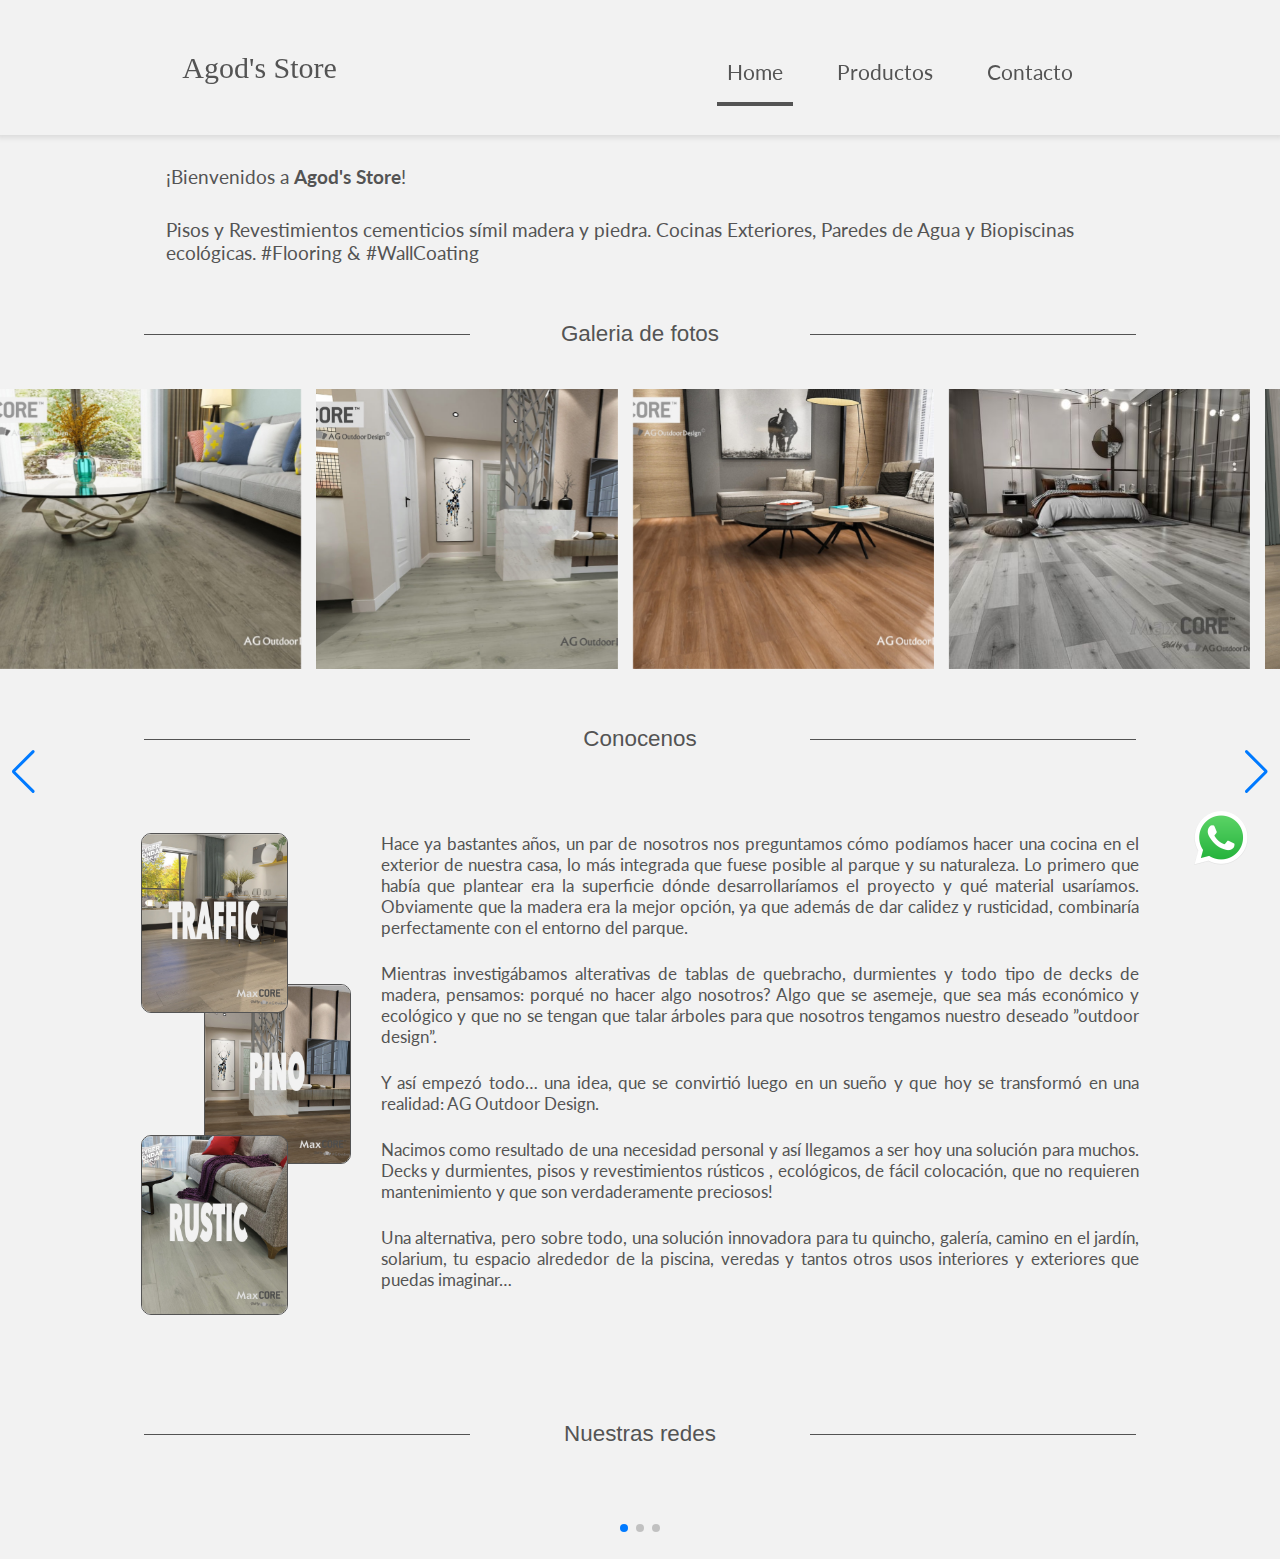
<file: index.html>
<!DOCTYPE html>
<html lang="es">

<head>
    <meta charset="UTF-8">
    <meta http-equiv="X-UA-Compatible" content="IE=edge">
    <meta name="viewport" content="width=device-width, initial-scale=1.0">
    <!--Css-->
    <link rel="stylesheet" href="./Assets/css/style.css">
    <link rel="stylesheet" href="https://use.fontawesome.com/releases/v5.15.3/css/all.css" integrity="sha384-SZXxX4whJ79/gErwcOYf+zWLeJdY/qpuqC4cAa9rOGUstPomtqpuNWT9wdPEn2fk" crossorigin="anonymous">
    <link rel="stylesheet" href="https://unpkg.com/swiper/swiper-bundle.min.css"/>
    <title>Agod's Store</title>
</head>

<body>

    <!--------------------------------------HEADER-------------------------------------->

    <header class="header">
        <!-- start nav -->
        <div id="header__button__active">
            <p id="button__menu_active"><i class="fas fa-bars"></i></p>
        </div>

        <div id="header__logo">
            <a class="logo" href="index.html" >
              <p class="logo-name">Agod's Store</p>
            </a>
        </div>
        
     <nav id="header__menu">
            <div id="header__button__close">
                <p id="button__menu_close"><i class="fas fa-times"></i></p>
            </div>
            <!-- start menu -->
            <ul>
                <div class="header__buscar__menu">
                    <i class="fas fa-search"></i>
                    <input  type="search" placeholder="Buscar">
                </div>
                <li><a href="./index.html" class="border_menu_active">Home</a></li>
                <li id="down"><a style="cursor: pointer;">Productos <p class="fas fa-chevron-down"></p></a>
                    <!-- start menu desplegable -->
                    <ul id="down__option">
                        <li><a class="border" href="./Views/producto_vinilicos.html">Vinilicos</a></li>
                        <li><a class="border" href="./Views/producto_wpc.html">WPC</a></li>
                        <li><a class="border" href="./Views/producto_porcelanato.html">Porcelanato</a></li>
                        <li><a href="./Views/productos.html">Ver todas las categorias</a></li>
                    </ul>
                    <!-- end menu desplegable -->
                </li>
                <li><a href="./Views/contacto.html">Contacto</a></li>
            </ul>
            <!-- end menu -->
        </nav>
        <div class="header__buscar">
            <i class="fas fa-search"></i>
            <input  type="search" placeholder="Buscar">
        </div>
        <!-- end nav -->

    </header>
    <div id="icon__wpp">
        <a href="https://api.whatsapp.com/send/?phone=5493413541638&text&app_absent=0"><img src="./Img/iconwpp.png" alt="icono whatsapp"></a>
    </div>
    <div class="encabezado">
        <p>¡Bienvenidos a <span>Agod's Store</span>!</p>
        <p>Pisos y Revestimientos cementicios símil madera y piedra.
            Cocinas Exteriores, Paredes de Agua y Biopiscinas ecológicas.
            #Flooring & #WallCoating</p>
    </div>
    <div class="titulo">
        <div class="redes__line"></div>
        <p>Galeria de fotos</p>
        <div class="redes__line"></div>
    </div>
    <!-- Slider -->
    <div class="swiper-container mySwiper">
        <div class="swiper-wrapper">
          <div class="swiper-slide"><img src="./Img/vinilico-9.jpg" alt=""></div>
          <div class="swiper-slide"><img src="./Img/vinilico.jpg" alt=""></div>
          <div class="swiper-slide"><img src="./Img/vinilico-2.jpg" alt=""></div>
          <div class="swiper-slide"><img src="./Img/vinilico-3.jpg" alt=""></div>
          <div class="swiper-slide"><img src="./Img/vinilico-4.jpg" alt=""></div>
          <div class="swiper-slide"><img src="./Img/vinilico-5.jpg" alt=""></div>
          <div class="swiper-slide"><img src="./Img/vinilico-6.jpg" alt=""></div>
          <div class="swiper-slide"><img src="./Img/vinilico-7.jpg" alt=""></div>
          <div class="swiper-slide"><img src="./Img/vinilico-8.jpg" alt=""></div>
        </div>
        <div class="swiper-button-next"></div>
        <div class="swiper-button-prev"></div>
        <div class="swiper-pagination"></div>
      </div>
      
    <!-- Fin Slider -->
    <div class="titulo">
        <div class="redes__line"></div>
        <p>Conocenos</p>
        <div class="redes__line"></div>
    </div>
    <div class="conocenos">
        <div class="conocenos__img">
            <img class="img__top" src="./Img/conocenos/Traffic.jpg" alt="">
            <img class="img__med" src="./Img/conocenos/Pino.jpg" alt="">
            <img class="img__bot"src="./Img/conocenos/Rustic.jpg" alt="">
        </div>
        <div class="conocenos__info">
            <p>
                Hace ya bastantes años, un par de nosotros nos preguntamos cómo podíamos hacer una cocina en el exterior de nuestra casa, lo más integrada que fuese posible al parque y su naturaleza. Lo primero que había que plantear era la superficie dónde desarrollaríamos el proyecto y qué material usaríamos. Obviamente que la madera era la mejor opción, ya que además de dar calidez y rusticidad, combinaría perfectamente con el entorno del parque.
            </p>
            <p>
                Mientras investigábamos alterativas de tablas de quebracho, durmientes y todo tipo de decks de madera, pensamos: porqué no hacer algo nosotros? Algo que se asemeje, que sea más económico y ecológico y que no se tengan que talar árboles para que nosotros tengamos nuestro deseado ”outdoor design”.
            </p>
            <p>
                Y así empezó todo… una idea, que se convirtió luego en un sueño y que hoy se transformó en una realidad: AG Outdoor Design.
            </p>
            <p>
                Nacimos como resultado de una necesidad personal y así llegamos a ser hoy una solución para muchos. Decks y durmientes, pisos y revestimientos rústicos , ecológicos, de fácil colocación, que no requieren mantenimiento y que son verdaderamente preciosos!
            </p>
            <p>
                Una alternativa, pero sobre todo, una solución innovadora para tu quincho, galería, camino en el jardín, solarium, tu espacio alrededor de la piscina, veredas y tantos otros usos interiores y exteriores que puedas imaginar…
            </p>

        </div>
    </div>
    <footer>

        <div class="titulo">
            <div class="redes__line"></div>
            <p>Nuestras redes</p>
            <div class="redes__line"></div>
        </div>

        <div class="redes__icon">
            <a href="https://api.whatsapp.com/send/?phone=5493413541638&text&app_absent=0" class="fab fa-whatsapp"></a>
            <a href="https://www.instagram.com/AGOutdoorDesign/" class="fab fa-instagram"></a>
            <a href="https://www.facebook.com/AGOutdoorDesign/" class="fab fa-facebook"></a>
        </div>

    </footer>
    <script src="https://unpkg.com/swiper/swiper-bundle.min.js"></script>
    <script src="./Assets/js/silder.js"></script>
    <script src="https://code.jquery.com/jquery-3.6.0.js" integrity="sha256-H+K7U5CnXl1h5ywQfKtSj8PCmoN9aaq30gDh27Xc0jk=" crossorigin="anonymous"></script>
    <script src="./Assets/js/nav.js"></script>
</body>

</html>
</file>
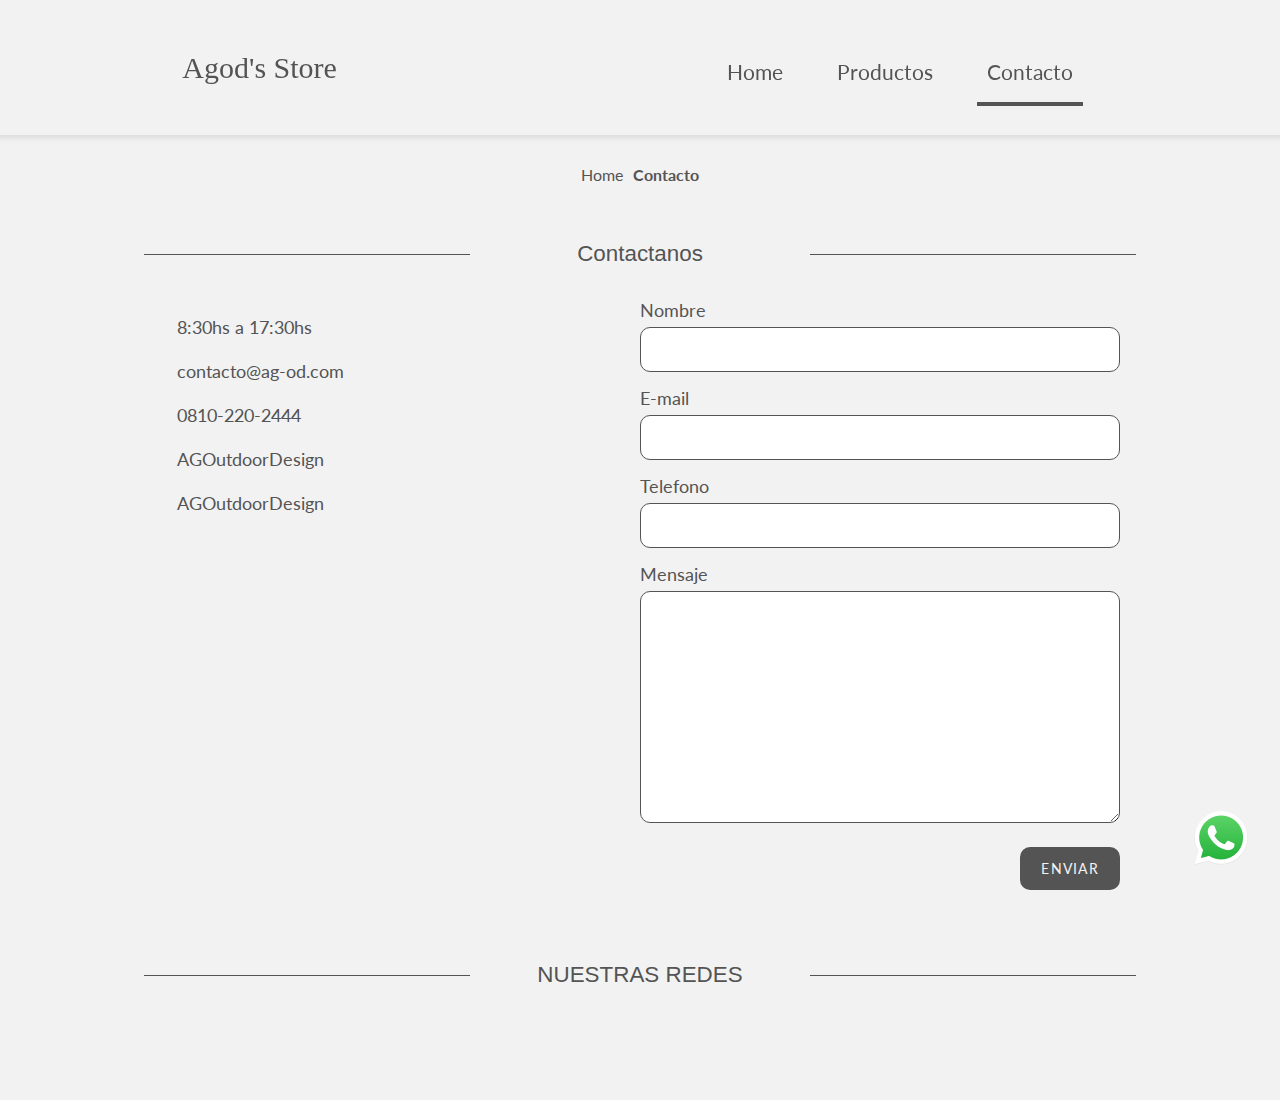
<file: Views/contacto.html>
<!DOCTYPE html>
<html lang="en">
<head>
    <meta charset="UTF-8">
    <meta http-equiv="X-UA-Compatible" content="IE=edge">
    <meta name="viewport" content="width=device-width, initial-scale=1.0">
    <link rel="stylesheet" href="../Assets/css/contacto.css">
    <link rel="stylesheet" href="https://use.fontawesome.com/releases/v5.15.3/css/all.css" integrity="sha384-SZXxX4whJ79/gErwcOYf+zWLeJdY/qpuqC4cAa9rOGUstPomtqpuNWT9wdPEn2fk" crossorigin="anonymous">
    <title>Agod's Store</title>
</head>
<body>
    <header class="header">
        <!-- start nav -->
        <div id="header__button__active">
            <p id="button__menu_active"><i class="fas fa-bars"></i></p>
        </div>

        <div id="header__logo">
            <a class="logo" href="../index.html">
                <div id="header__logo">
                    <a class="logo" href="../index.html" >
                      <p class="logo-name">Agod's Store</p>
                    </a>
                </div>
            </a>
        </div>
        

        <nav id="header__menu">
            <div id="header__button__close">
                <p id="button__menu_close"><i class="fas fa-times"></i></p>
            </div>
            <!-- start menu -->
            <ul>
                <div class="header__buscar__menu">
                    <i class="fas fa-search"></i>
                    <input  type="search" placeholder="Buscar">
                </div>
                <li><a href="../index.html">Home</a></li>
                <li id="down"><a style="cursor: pointer;">Productos<p class="fas fa-chevron-down"></p></a>
                    <!-- start menu desplegable -->
                    <ul id="down__option">
                        <li><a class="border" href="./producto_vinilicos.html">Vinilicos</a></li>
                        <li><a class="border" href="./producto_wpc.html">WPC</a></li>
                        <li><a class="border" href="./producto_porcelanato.html">Porcelanato</a></li>
                        <li><a href="./productos.html">Ver todas las categorias</a></li>
                    </ul>
                    <!-- end menu desplegable -->
                </li>
                <li><a href="./contacto.html" class="border_menu_active">Contacto</a></li>
            </ul>
            <!-- end menu -->
        </nav>
        <div class="header__buscar">
            <i class="fas fa-search"></i>
            <input  type="search" placeholder="Buscar">
        </div>
        <!-- end nav -->

    </header>
    <div id="icon__wpp">
        <a href="https://api.whatsapp.com/send/?phone=5493413541638&text&app_absent=0"><img src="../Img/iconwpp.png" alt="icono whatsapp"></a>
    </div>
    <div id="location">
        <p>Home<i class="fas fa-angle-right"></i> <span>Contacto</span></p>
    </div>

    <div class="titulo" style="margin-bottom: 0px;">
        <div class="redes__line"></div>
        <p>Contactanos</p>
        <div class="redes__line"></div>
    </div>
    <div id="contacto__conteiner">
        
        <div id="contacto">
            <div class="contacto__info">
                <p><i class="far fa-clock"></i>8:30hs a 17:30hs</p>
                <p><i class="far fa-envelope"></i>contacto@ag-od.com</p>
                <p><i class="fab fa-whatsapp"></i>0810-220-2444</p>
                <p><i class="fab fa-instagram"></i>AGOutdoorDesign</p>
                <p><i class="fab fa-facebook"></i>AGOutdoorDesign</p>
            </div>

            <div class="contacto__form">
                <form id="form" action="" method="post">
                    
                    <div class="label__content">
                        <label for="nombre">Nombre</label>
                        <input type="text" name="nombre">
                    </div>

                    <div class="label__content">
                        <label for="email">E-mail</label>
                        <input type="email" name="email">
                    </div>

                    <div class="label__content">
                        <label for="tel">Telefono</label>
                        <input type="tel" name="tel">
                    </div>

                    <div class="label__content">
                        <label for="mensaje">Mensaje</label>
                        <textarea name="mensaje" id="" cols="30" rows="10"></textarea>
                    </div>

                    <div class="button__content">
                        <button type="submit">Enviar</button>
                    </div>

                </form>
            </div>
        </div>
    </div>

    <footer>

        <div class="titulo">
            <div class="redes__line"></div>
            <p>NUESTRAS REDES</p>
            <div class="redes__line"></div>
        </div>

        <div class="redes__icon">
            <a href="https://api.whatsapp.com/send/?phone=5492236322886&text&app_absent=0" class="fab fa-whatsapp"></a>
            <a href="https://www.instagram.com/gurumi.handmade/" class="fab fa-instagram"></a>
            <a href="https://m.facebook.com/Gurumi-Handmade-123350526092900/" class="fab fa-facebook"></a>
        </div>

    </footer>

    <script src="https://code.jquery.com/jquery-3.6.0.js" integrity="sha256-H+K7U5CnXl1h5ywQfKtSj8PCmoN9aaq30gDh27Xc0jk=" crossorigin="anonymous"></script>
    <script src="../Assets/js/nav.js"></script>
</body>
</html>
</file>
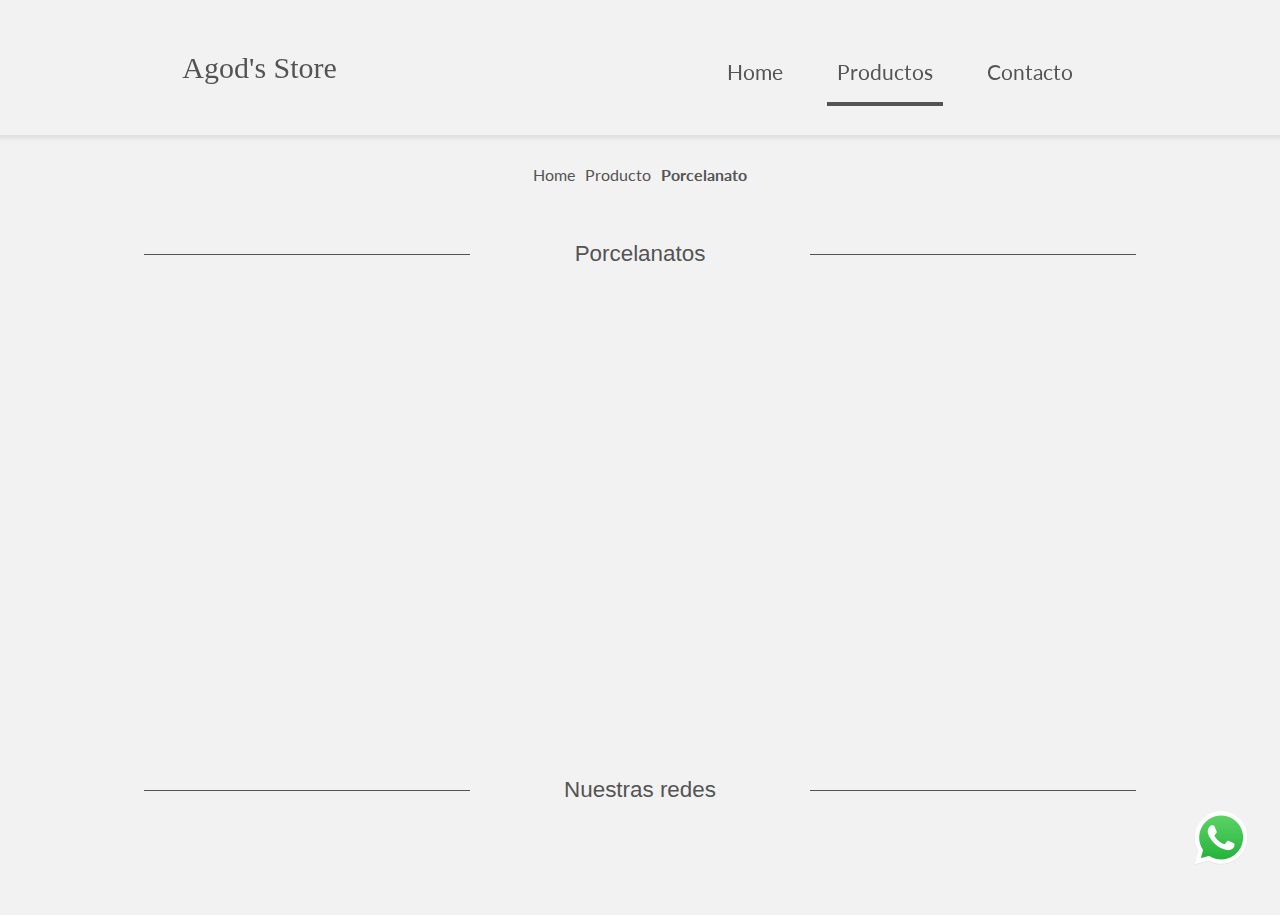
<file: Views/producto_porcelanato.html>
<!DOCTYPE html>
<html lang="en">
<head>
    <meta charset="UTF-8">
    <meta http-equiv="X-UA-Compatible" content="IE=edge">
    <meta name="viewport" content="width=device-width, initial-scale=1.0">
    <link rel="stylesheet" href="../Assets/css/productos.css">
    <link rel="stylesheet" href="https://use.fontawesome.com/releases/v5.15.3/css/all.css" integrity="sha384-SZXxX4whJ79/gErwcOYf+zWLeJdY/qpuqC4cAa9rOGUstPomtqpuNWT9wdPEn2fk" crossorigin="anonymous">
    <title>Agod's Store</title>
</head>
<body>
    <header class="header">
        <!-- start nav -->
        <div id="header__button__active">
            <p id="button__menu_active"><i class="fas fa-bars"></i></p>
        </div>

        <div id="header__logo">
            <a class="logo" href="../index.html">
                <div id="header__logo">
                    <a class="logo" href="../index.html" >
                      <p class="logo-name">Agod's Store</p>
                    </a>
                </div>
            </a>
        </div>

        <nav id="header__menu">
            <div id="header__button__close">
                <p id="button__menu_close"><i class="fas fa-times"></i></p>
            </div>
            <!-- start menu -->
            <ul>
                <div class="header__buscar__menu">
                    <i class="fas fa-search"></i>
                    <input  type="search" placeholder="Buscar">
                </div>
                <li><a href="../index.html">Home</a></li>
                <li id="down"><a class="border_menu_active" style="cursor: pointer;">Productos <p class="fas fa-chevron-down"></p></a>
                    <!-- start menu desplegable -->
                    <ul id="down__option">
                        <li><a class="border" href="./producto_amigurumi.html">Vinilicos</a></li>
                        <li><a class="border" href="./producto_wpc.html">WPC</a></li>
                        <li><a class="border" href="./producto_porcelanato.html">Porcelanato</a></li>
                        <li><a href="./productos.html">Ver todas las categorias</a></li>
                    </ul>
                    <!-- end menu desplegable -->
                </li>
                <li><a href="./contacto.html">Contacto</a></li>
            </ul>
            <!-- end menu -->
        </nav>
        <div class="header__buscar">
            <i class="fas fa-search"></i>
            <input  type="search" placeholder="Buscar">
        </div>
        <!-- end nav -->

    </header>
    <div id="icon__wpp">
        <a href="https://api.whatsapp.com/send/?phone=5493413541638&text&app_absent=0"><img src="../Img/iconwpp.png" alt="icono whatsapp"></a>
    </div>
    <div id="location">
        <p>Home <i class="fas fa-angle-right"></i>Producto <i class="fas fa-angle-right"></i> <span>Porcelanato</span></p>
    </div>

    <div class="titulo">
        <div class="redes__line"></div>
        <p>Porcelanatos</p>
        <div class="redes__line"></div>
    </div>
    <div id="card__content">
        <!-- JSON -->
    </div>

    <!-- MODAL -->
    <div id="modal">
        <div id="modal__content">
        </div>
    </div>

    <footer>

        <div class="titulo">
            <div class="redes__line"></div>
            <p>Nuestras redes</p> 
            <div class="redes__line"></div>
        </div>

        <div class="redes__icon">
            <a href= "https://api.whatsapp.com/send/?phone=5493413541638&text&app_absent=0" class="fab fa-whatsapp"></a>
            <a href="https://www.instagram.com/AGOutdoorDesign/" class="fab fa-instagram"></a>
            <a href="https://www.facebook.com/AGOutdoorDesign" class="fab fa-facebook"></a>
        </div>

    </footer>

    <script src="https://code.jquery.com/jquery-3.6.0.js" integrity="sha256-H+K7U5CnXl1h5ywQfKtSj8PCmoN9aaq30gDh27Xc0jk=" crossorigin="anonymous"></script>
    <script src="../Assets/js/nav.js"></script>
    <script>var tipo="Porcelanatos"</script>
    <script src="../Assets/js/modal.js"></script>
    
</body>
</html>
</file>
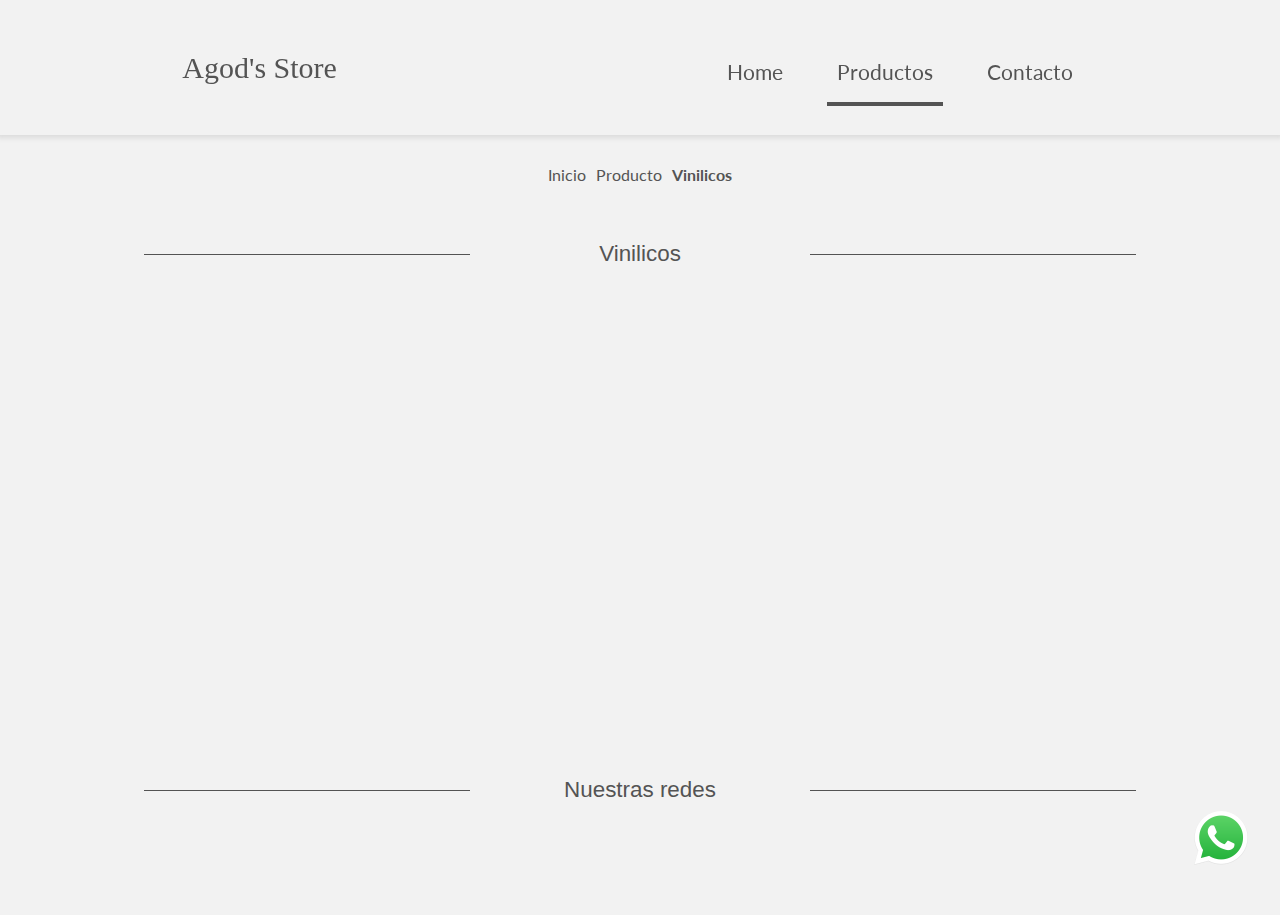
<file: Views/producto_vinilicos.html>
<!DOCTYPE html>
<html lang="en">
<head>
    <meta charset="UTF-8">
    <meta http-equiv="X-UA-Compatible" content="IE=edge">
    <meta name="viewport" content="width=device-width, initial-scale=1.0">
    <link rel="stylesheet" href="../Assets/css/productos.css">
    <link rel="stylesheet" href="https://use.fontawesome.com/releases/v5.15.3/css/all.css" integrity="sha384-SZXxX4whJ79/gErwcOYf+zWLeJdY/qpuqC4cAa9rOGUstPomtqpuNWT9wdPEn2fk" crossorigin="anonymous">
    <title>Agod's Store</title>
</head>
<body>
    <header class="header">
        <!-- start nav --> 
        <div id="header__button__active">
            <p id="button__menu_active"><i class="fas fa-bars"></i></p>
        </div>

        <div id="header__logo">
            <a class="logo" href="../index.html">
                <div id="header__logo">
                    <a class="logo" href="../index.html" >
                      <p class="logo-name">Agod's Store</p>
                    </a>
                </div>
            </a>
        </div>

        <nav id="header__menu">
            <div id="header__button__close">
                <p id="button__menu_close"><i class="fas fa-times"></i></p>
            </div>
            <!-- start menu -->
            <ul>
                <div class="header__buscar__menu">
                    <i class="fas fa-search"></i>
                    <input  type="search" placeholder="Buscar">
                </div>
                <li><a href="../index.html">Home</a></li>
                <li id="down"><a class="border_menu_active" style="cursor: pointer;">Productos<p class="fas fa-chevron-down"></p></a>
                    <!-- start menu desplegable -->
                    <ul id="down__option">
                        <li><a class="border" href="./producto_vinilicos.html">Vinilicos</a></li>
                        <li><a class="border" href="./producto_wpc.html">WPC</a></li>
                        <li><a class="border" href="./producto_porcelanato.html">Porcelanato</a></li>
                        <li><a href="./productos.html">Ver todas las categorias</a></li>
                    </ul>
                    <!-- end menu desplegable -->
                </li>
                <li><a href="./contacto.html">Contacto</a></li>
            </ul>
            <!-- end menu -->
        </nav>
        <div class="header__buscar">
            <i class="fas fa-search"></i>
            <input  type="search" placeholder="Buscar">
        </div>
        <!-- end nav -->

    </header>
    <div id="icon__wpp">
        <a href="https://api.whatsapp.com/send/?phone=5493413541638&text&app_absent=0"><img src="../Img/iconwpp.png" alt="icono whatsapp"></a>
    </div>
    <div id="location">
        <p>Inicio <i class="fas fa-angle-right"></i>Producto<i class="fas fa-angle-right"></i> <span>Vinilicos</span></p>
    </div>

    <div class="titulo">
        <div class="redes__line"></div>
        <p>Vinilicos</p>
        <div class="redes__line"></div>
    </div>
    <div id="card__content">
        <!-- JSON -->
    </div>

    <!-- MODAL -->
    <div id="modal">
        <div id="modal__content">
        </div>
    </div>

    <footer>

        <div class="titulo">
            <div class="redes__line"></div>
            <p>Nuestras redes</p>
            <div class="redes__line"></div>
        </div>

        <div class="redes__icon">
            <a href="https://api.whatsapp.com/send/?phone=5492236322886&text&app_absent=0" class="fab fa-whatsapp"></a>
            <a href="https://www.instagram.com/gurumi.handmade/" class="fab fa-instagram"></a>
            <a href="https://m.facebook.com/Gurumi-Handmade-123350526092900/" class="fab fa-facebook"></a>
        </div>

    </footer>
    <script src="https://code.jquery.com/jquery-3.6.0.js" integrity="sha256-H+K7U5CnXl1h5ywQfKtSj8PCmoN9aaq30gDh27Xc0jk=" crossorigin="anonymous"></script>
    <script src="../Assets/js/nav.js"></script>
    <script>var tipo="Vinilicos"</script>
    <script src="../Assets/js/modal.js"></script>
    
</body>
</html>
</file>
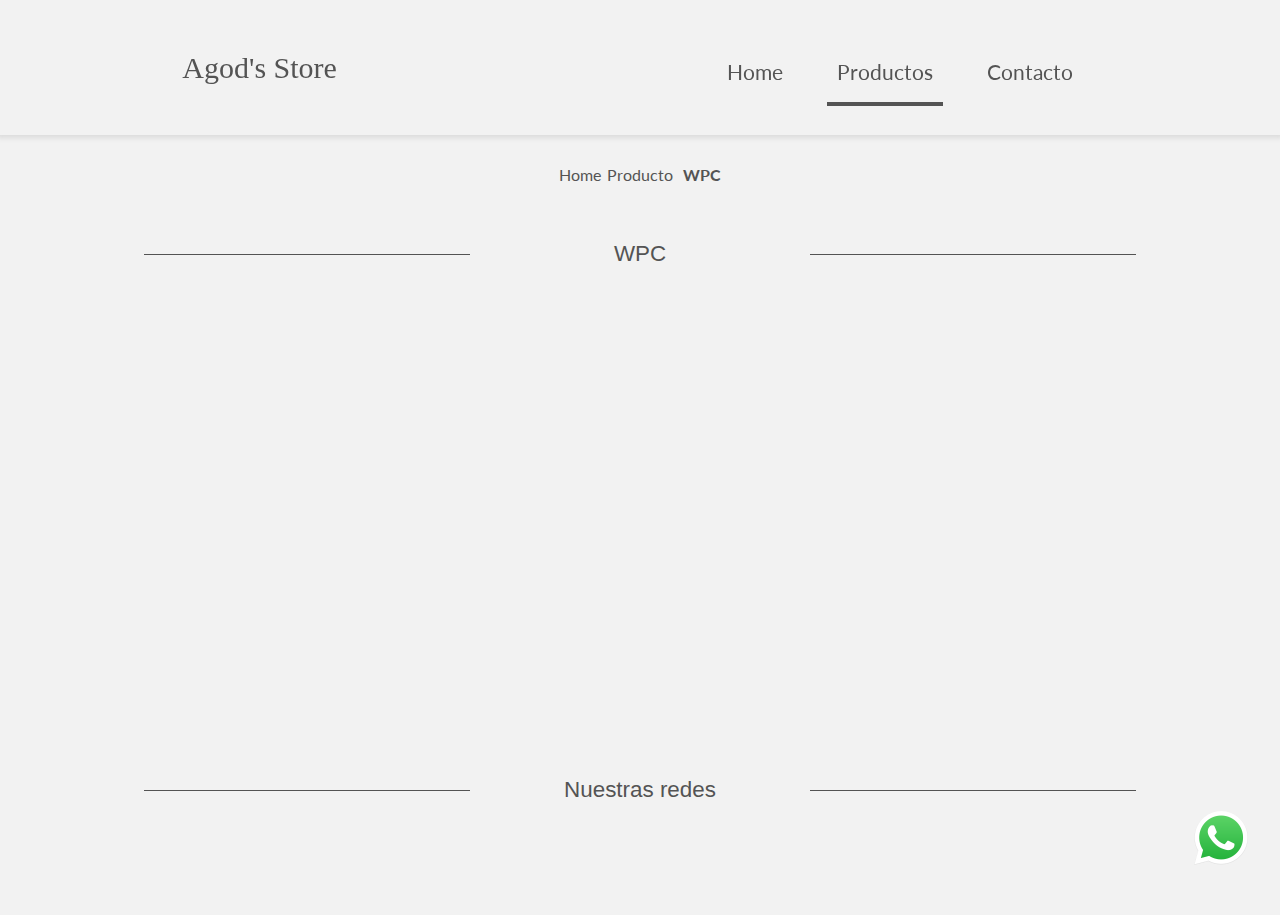
<file: Views/producto_wpc.html>
<!DOCTYPE html>
<html lang="en">
<head>
    <meta charset="UTF-8">
    <meta http-equiv="X-UA-Compatible" content="IE=edge">
    <meta name="viewport" content="width=device-width, initial-scale=1.0">
    <link rel="stylesheet" href="../Assets/css/productos.css">
    <link rel="stylesheet" href="https://use.fontawesome.com/releases/v5.15.3/css/all.css" integrity="sha384-SZXxX4whJ79/gErwcOYf+zWLeJdY/qpuqC4cAa9rOGUstPomtqpuNWT9wdPEn2fk" crossorigin="anonymous">
    <title>Agod's Store</title>
</head>
<body>
    <header class="header">
        <!-- start nav -->
        <div id="header__button__active">
            <p id="button__menu_active"><i class="fas fa-bars"></i></p>
        </div>

        <div id="header__logo">
            <a class="logo" href="../index.html">
                <div id="header__logo">
                    <a class="logo" href="../index.html" >
                      <p class="logo-name">Agod's Store</p>
                    </a>
                </div>
            </a>
        </div>

        <nav id="header__menu">
            <div id="header__button__close">
                <p id="button__menu_close"><i class="fas fa-times"></i></p>
            </div>
            <!-- start menu -->
            <ul>
                <div class="header__buscar__menu">
                    <i class="fas fa-search"></i>
                    <input  type="search" placeholder="Buscar">
                </div>
                <li><a href="../index.html">Home</a></li>
                <li id="down"><a class="border_menu_active" style="cursor: pointer;">Productos <p class="fas fa-chevron-down"></p></a>
                    <!-- start menu desplegable -->
                    <ul id="down__option">
                        <li><a class="border" href="./producto_vinilicos.html">Vinilicos</a></li>
                        <li><a class="border" href="./producto_wpc.html">WPC</a></li>
                        <li><a class="border" href="./producto_porcelanato.html">Porcelanato</a></li>
                        <li><a href="./productos.html">Ver todas las categorias</a></li>
                    </ul>
                    <!-- end menu desplegable -->
                </li>
                <li><a href="./contacto.html">Contacto</a></li>
            </ul>
            <!-- end menu -->
        </nav>
        <div class="header__buscar">
            <i class="fas fa-search"></i>
            <input  type="search" placeholder="Buscar">
        </div>
        <!-- end nav -->

    </header>
    <div id="icon__wpp">
        <a href="https://api.whatsapp.com/send/?phone=5493413541638&text&app_absent=0"><img src="../Img/iconwpp.png" alt="icono whatsapp"></a>
    </div>
    <div id="location">
        <p>Home<i class="fas fa-angle-right"></i>Producto<i class="fas fa-angle-right"></i> <span>WPC
        </span></p>
    </div>

    <div class="titulo">
        <div class="redes__line"></div>
        <p>WPC</p>
        <div class="redes__line"></div>
    </div>
    <div id="card__content">
        <!-- JSON -->
    </div>

    <!-- MODAL -->
    <div id="modal">
        <div id="modal__content">
        </div>
    </div>
    <footer>
        <div class="titulo">
            <div class="redes__line"></div>
            <p>Nuestras redes</p> 
            <div class="redes__line"></div>
        </div>
        <div class="redes__icon">
            <a href= "https://api.whatsapp.com/send/?phone=5493413541638&text&app_absent=0" class="fab fa-whatsapp"></a>
            <a href="https://www.instagram.com/AGOutdoorDesign/" class="fab fa-instagram"></a>
            <a href="https://www.facebook.com/AGOutdoorDesign" class="fab fa-facebook"></a>
        </div>

    </footer>
    <script src="https://code.jquery.com/jquery-3.6.0.js" integrity="sha256-H+K7U5CnXl1h5ywQfKtSj8PCmoN9aaq30gDh27Xc0jk=" crossorigin="anonymous"></script>
    <script src="../Assets/js/nav.js"></script>
    <script>var tipo="WPC"</script>
    <script src="../Assets/js/modal.js"></script>
    
</body>
</html>
</file>
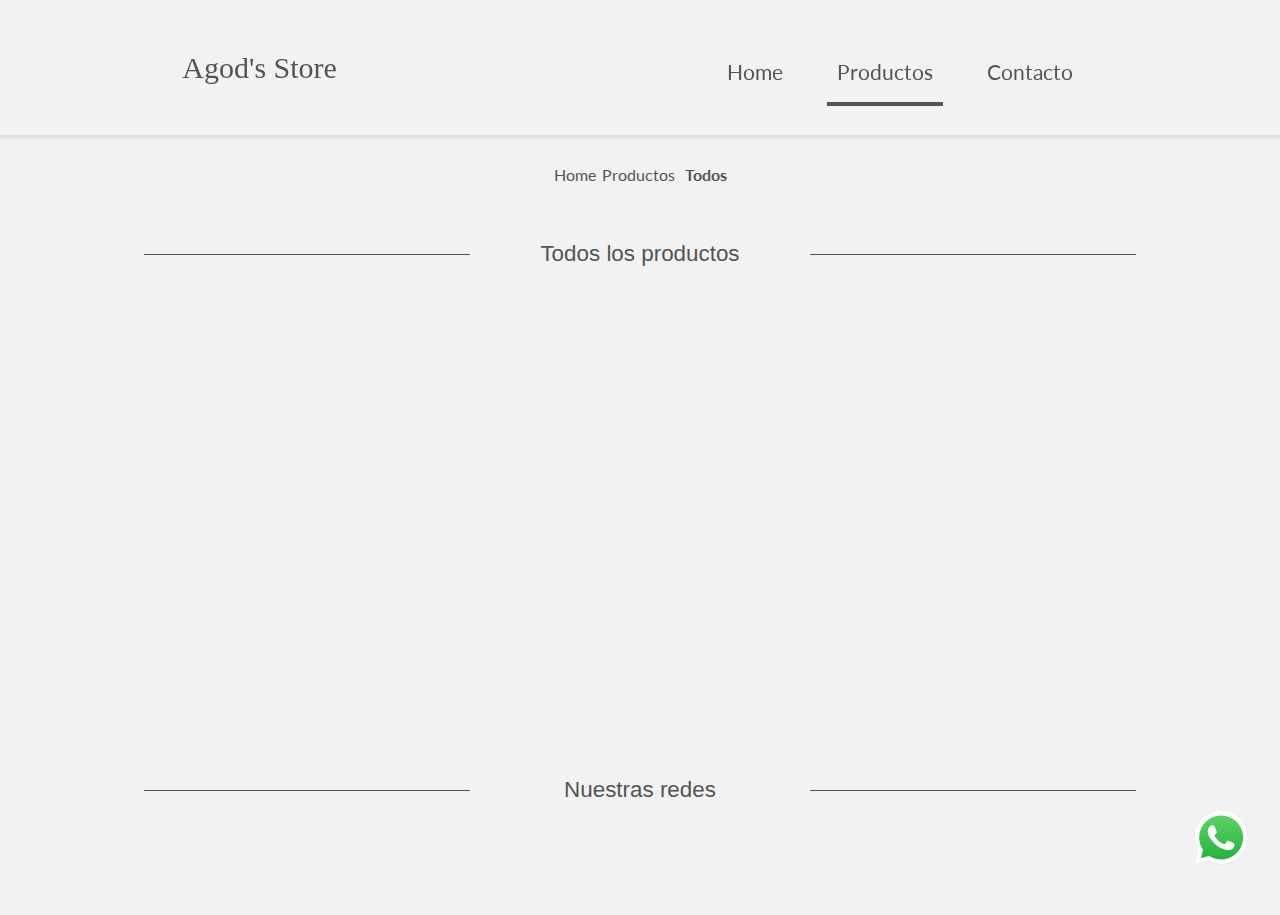
<file: Views/productos.html>
<!DOCTYPE html>
<html lang="en">
<head>
    <meta charset="UTF-8">
    <meta http-equiv="X-UA-Compatible" content="IE=edge">
    <meta name="viewport" content="width=device-width, initial-scale=1.0">
    <link rel="stylesheet" href="../Assets/css/productos.css">
    <link rel="stylesheet" href="https://use.fontawesome.com/releases/v5.15.3/css/all.css" integrity="sha384-SZXxX4whJ79/gErwcOYf+zWLeJdY/qpuqC4cAa9rOGUstPomtqpuNWT9wdPEn2fk" crossorigin="anonymous">
    <title>Agod's Store</title>
</head>
<body>
    <header class="header">
        <!-- start nav -->
        <div id="header__button__active">
            <p id="button__menu_active"><i class="fas fa-bars"></i></p>
        </div>

        <div id="header__logo">
            <a class="logo" href="../index.html">
                <div id="header__logo">
                    <a class="logo" href="../index.html" >
                      <p class="logo-name">Agod's Store</p>
                    </a>
                </div>
            </a>
        </div>

        <nav id="header__menu">
            <div id="header__button__close">
                <p id="button__menu_close"><i class="fas fa-times"></i></p>
            </div>
            <!-- start menu -->
            <ul>
                <div class="header__buscar__menu">
                    <i class="fas fa-search"></i>
                    <input  type="search" placeholder="Buscar">
                </div>
                <li><a href="../index.html">Home</a></li>
                <li id="down"><a class="border_menu_active" style="cursor: pointer;">Productos<p class="fas fa-chevron-down"></p></a>
                    <!-- start menu desplegable -->
                    <ul id="down__option">
                        <li><a class="border" href="./producto_vinilicos.html">Vinilicos</a></li>
                        <li><a class="border" href="./producto_wpc.html">WPC</a></li>
                        <li><a class="border" href="./producto_porcelanato.html">Porcelanato</a></li>
                        <li><a href="./productos.html">Ver todas las categorias</a></li>
                    </ul>
                    <!-- end menu desplegable -->
                </li>
                <li><a href="./contacto.html">Contacto</a></li>
            </ul>
            <!-- end menu -->
        </nav>
        <div class="header__buscar">
            <i class="fas fa-search"></i>
            <input  type="search" placeholder="Buscar">
        </div>
        <!-- end nav -->

    </header>
    <div id="icon__wpp">
        <a href="https://api.whatsapp.com/send/?phone=5493413541638&text&app_absent=0"><img src="../Img/iconwpp.png" alt="icono whatsapp"></a>
    </div>
    <div id="location">
        <p>Home<i class="fas fa-angle-right"></i>Productos<i class="fas fa-angle-right"></i> <span>Todos</span></p>
    </div>

    <div class="titulo">
        <div class="redes__line"></div>
        <p>Todos los productos</p>
        <div class="redes__line"></div>
    </div>
    <div id="card__content">
        <!-- JSON -->
    </div>

    <!-- MODAL -->
    <div id="modal">
        <div id="modal__content">
        </div>
    </div>

    <footer>

        <div class="titulo">
            <div class="redes__line"></div>
            <p>Nuestras redes</p> 
            <div class="redes__line"></div>
        </div>

        <div class="redes__icon">
            <a href= "https://api.whatsapp.com/send/?phone=5493413541638&text&app_absent=0" class="fab fa-whatsapp"></a>
            <a href="https://www.instagram.com/AGOutdoorDesign/" class="fab fa-instagram"></a>
            <a href="https://www.facebook.com/AGOutdoorDesign" class="fab fa-facebook"></a>
        </div>

    </footer>
    <script src="https://code.jquery.com/jquery-3.6.0.js" integrity="sha256-H+K7U5CnXl1h5ywQfKtSj8PCmoN9aaq30gDh27Xc0jk=" crossorigin="anonymous"></script>
    <script src="../Assets/js/nav.js"></script>
    <script>var tipo="todos"</script>
    <script src="../Assets/js/modal.js"></script>
    
</body>
</html>
</file>
<file: Assets/css/style.css>
@import url(./template/nav.css);
@import url(./template/footer.css);
.logo-name {
    font-size: 30px;
    text-decoration: none;
}
a{
    text-decoration: none;
}
* {
    -webkit-box-sizing: border-box;
    box-sizing: border-box;
    margin: 0;
    padding: 0;
}

.encabezado{
    width: 74%;
    font-size: 1.18em;
    margin: auto;
}
.encabezado p{
    font-family: 'Lato', sans-serif;
    margin-bottom: 30px;
}
.encabezado span{
    font-weight: bolder;
}

.mySwiper{
    width: 73%;
    height: 280px;
}
.swiper-slide img{
    width: 100%;
    height: 100%;
    object-fit: cover;
}

.conocenos{
    margin: auto;
    width: 78%;
    display: flex;
    align-items: center;
    margin-bottom: 0px;
}
.conocenos__img{
    height: 560px;
    width:900px;
    position: relative;
}
.conocenos__img img{
    width: 70%;
    height:180px;
    object-fit: cover;
    position: absolute;
    border-radius: 10px;
    border:1px solid #545454;
    transition: all 0.3s;
}
.conocenos__img img:hover{
    transform: scale(1.08);
    z-index: 3;
}
.img__top{
    top: 7%;
    z-index: 2;
    
}
.img__med{
    top:34%;
    left: 30%;
    z-index: 1;
}
.img__bot{
    bottom: 7%;
    z-index: 2;
}
.conocenos__info{
    height: auto;
    padding-left: 30px;
    position: relative;
}
.conocenos__info p{
    font-family: 'Lato', sans-serif;
    font-style: normal;
    font-weight: 400;
    font-size: 1.05em;
    margin-bottom: 25px;
    text-align: justify;
    color: #545454;
}



@media(max-width:580px){
    .encabezado{
        font-size: 1em;
    }
}
@media(max-width:1020px){
    .mySwiper{
        width: 80%;
    }
}
@media(max-width:800px){
    .mySwiper{
        width: 85%;
        height:250px;
    }
}
@media(max-width:700px){
    .mySwiper{
        width: 85%;
        height:220px;
    }
    .swiper-button-next:after, .swiper-button-prev:after{
        font-size: 30px !important;
    }
}
@media(max-width:599px){
    .mySwiper{
        width: 90%;
        height:150px;
    }
}
@media(max-width:425px){
    .mySwiper{
        width: 90%;
        height:130px;
        
    }
    .swiper-button-next:after, .swiper-button-prev:after{
        font-size: 25px !important;
    }
}


@media (max-width:1020px){
    .conocenos{
        width: 85%;
    }
    .conocenos__img{
        height: 500px;
        object-fit: cover;
    }
    .conocenos__info{
        height: auto;
        padding-left: 40px;
    }
    
}
@media (max-width:925px){
    .conocenos{
        width: 85%;
        display: flex;
        flex-wrap: wrap;
        padding:0px 30px;
        margin: 0px auto;
    }
    .conocenos__img{
        margin: auto;
        height:250px;
        width: 100%;
        margin-bottom:20px;
    }
    .conocenos__img img{
        width: 30%;
        height: 230px;
    }
    .img__top{
        left:2%;
        top: 0%;
        z-index: 2;
        
    }
    .img__med{
        top:0%;
        left: 35%;
        z-index: 1;
    }
    .img__bot{
        left: 68%;
        top: 0%;
        z-index: 2;
    }
    .conocenos__info{
        height: auto;
        padding: 0;
    }
    .conocenos__info p{
        font-size: 1.05em;
        margin-top: 20px;
        text-align: justify;
    }
}
@media (max-width:645px){
    .conocenos{
        width: 85%;
        padding:0;
    }
    .conocenos__img{
       height: 200px;
    }
    .conocenos__img img{
        width: 30%;
        height: 190px;
    }
    .conocenos__info{
        height: auto;
        padding: 0;
    }
    .conocenos__info p{
        font-size: 1.em;
        margin-top: 20px;
    }
}
@media (max-width:480px){
    .conocenos__img{
       height: 120px;
    }
    .conocenos__img img{
        width: 30%;
        height: 100%;
    }
}
@media (max-width:380px){
    .conocenos__img{
       height: 100px;
    }
    .conocenos__img img{
        width: 30%;
        height:110px;
    }
}
</file>
<file: Assets/css/contacto.css>
@import url(./template/nav.css);
@import url(./template/footer.css);
*{
    box-sizing: border-box;
    margin: 0;
    padding: 0;
    
}
input:focus,input:active,textarea:focus,textarea:active{
    border: none;
    outline: none;
}


#contacto__conteiner{
    width: 100%;
    height:auto ;
    display: flex;
    justify-content: center;
    align-items: center;
    position: relative;
    
}
#contacto__conteiner img{
    position: absolute;
    left: 0.2%;
    width: 50%;
}
#contacto{
    display: flex;
    width: 75%;
}
.contacto__info{
    width: 50%;
    height: 400px;
    padding: 20px 5px;
}
.contacto__info p{
    padding: 10px 0px;
    display: inline-block;
    width: 100%;
    font-size: 18px;
    font-family: 'Lato', sans-serif;
}
.contacto__info p i{
    color:  #545454;  
    font-size: 20px;
    margin-right: 12px;
}
.contacto__form{
    width:50%;
    height: auto;
}
#form{
    width: 100%;
    height: 100%;
    /* background-color: red; */
}
.label__content, .button__content{
    margin: 5px 0px;
    width: 100%;
    height: auto;
}
.label__content label{
    display: inline-block;
    font-size: 18px;
    width: 100%;
    font-family: 'Lato', sans-serif;
    font-style: normal;
    font-weight: 400;
    color:  #545454;
    margin-bottom: 6px;
    margin-top: 10px;  
}
.label__content input{
    width: 100%;
    height: 45px;
    border-radius: 10px;
    border: 1px solid #545454;
    padding: 0px 15px;
    font-size: 17px;
}
.label__content input:focus{
    border: 2px solid #545454;
}
.label__content textarea{
    width: 100%;
    border: 1px solid #545454;
    border-radius: 10px;
    font-size: 17px;
    padding: 10px 12px;
    font-family: 'Lato', sans-serif;
    font-style: normal;
}
.button__content{
    margin-top: 20px;
    display: flex;
    align-items: center;
    justify-content: flex-end;
}
.button__content button{
    background-color: #545454;
    width: 100px;
    height: auto;
    border: none;
    border-radius: 10px;
    font-size: 16px;
    letter-spacing: 1.25px;
    text-transform: uppercase;
    font-size: 14px;
    padding: 13px 10px;
    font-family:"lato";
    font-style: normal;
    font-weight: 400;
    color: #f2f2f2;
}
@media (max-width:935px){
    
}
@media (max-width:751px){
    .contacto__info{
        width: 90%;
        height: auto;
        padding: 0px 10%;
        margin: auto;
        
    }
    #contacto{
        display: flex;
        flex-wrap: wrap;
        width: 100%;
        align-items: center;
    }
    .contacto__form{
        width:100%;
        height: auto;
        display: flex;
        justify-content: center;
        align-items: center;
    }
    #form{
        width: 70%;
        height: 100%;
    }
    #contacto__conteiner img{
        position: absolute;
        left: 3%;
        top: -50px;
        width: 100%;
    }
}

@media (max-width:651px){
    #contacto__conteiner img{
        position: absolute;
        left:0%;
        top: 10%;
        width: 100%;
    }
    .contacto__info p{
        padding: 10px 0%;
    }
}
@media (max-width:460px){
    .contacto__info{
        width: 100%;
    }
    #contacto__conteiner img{
        position: absolute;
        left:0%;
        top: 20%;
        width: 100%;
    }
    .contacto__info p{
        padding: 10px 15px;
        font-size: 15px;
    }
    .contacto__info p i{
        font-size: 17px;
        margin-right: 8px;
    }
}

.logo-name {
    font-size: 30px;
    text-decoration: none;

}
a{
    text-decoration: none;
}
</file>
<file: Assets/css/productos.css>
@import url(./template/nav.css);
@import url(./template/modal.css);
@import url(./template/card.css);
@import url(./template/footer.css);
.logo-name {
    font-size: 30px;
    text-decoration: none;
}
a{
    text-decoration: none;
}
*{
    box-sizing: border-box;
    padding: 0;
    margin: 0;
}
</file>
